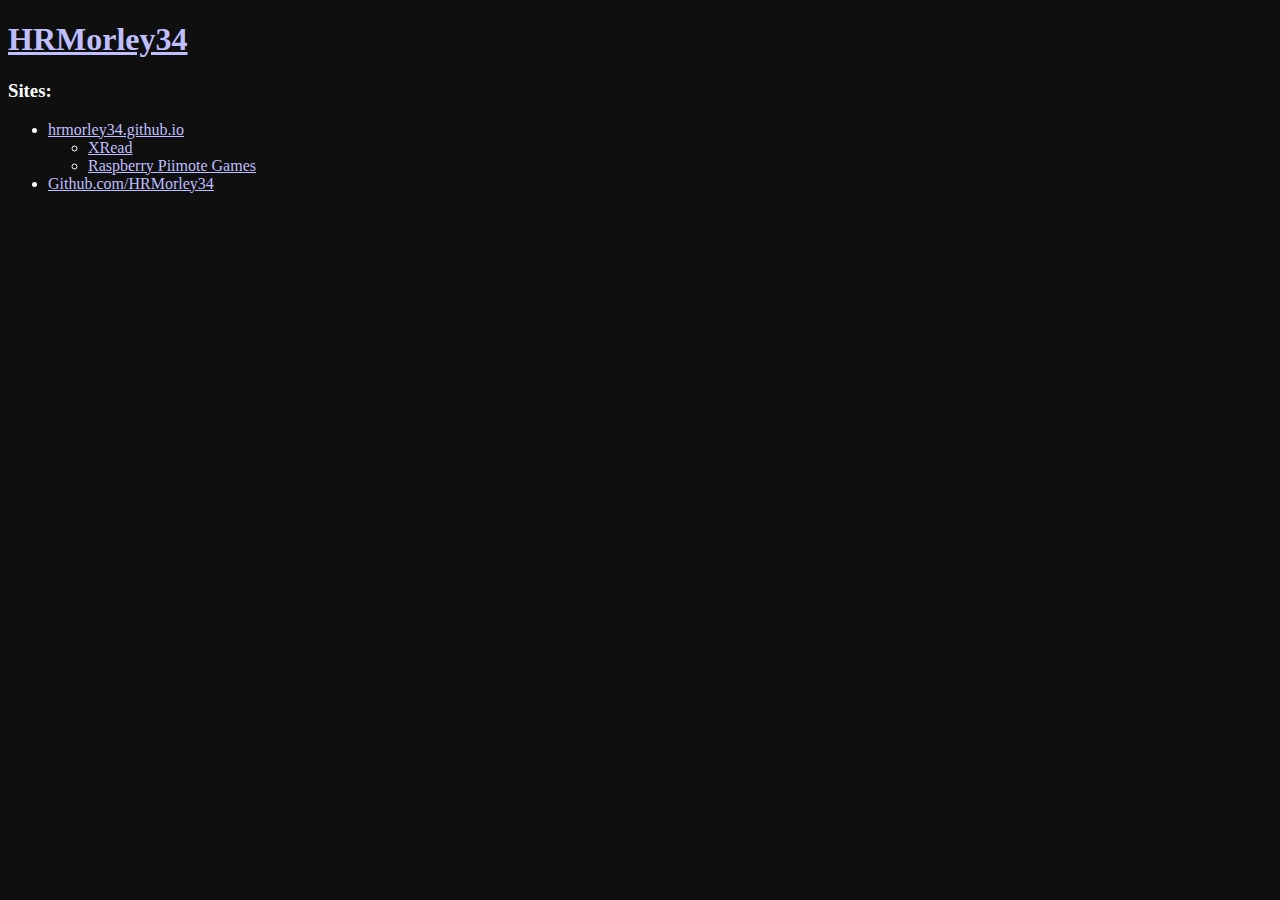
<file: index.html>
<!DOCTYPE html>
<html>

<head>
  <link rel="stylesheet" type="text/css" href="/styles.css" />
  <title>hrmorley34</title>
</head>

<body>
  <h1 class="title"><a href="https://github.com/hrmorley34">HRMorley34</a></h1>

  <div class="sites">
    <h3>Sites:</h3>
    <ul>
      <li><a href="/">hrmorley34.github.io</a>
        <ul>
          <li><a href="/XRead">XRead</a></li>
          <li><a href="/Raspberry-Piimote-Games">Raspberry Piimote Games</a></li>
        </ul>
      </li>
      <li><a href="https://github.com/hrmorley34">Github.com/HRMorley34</a></li>
    </ul>
  </div>
</body>

</html>
</file>
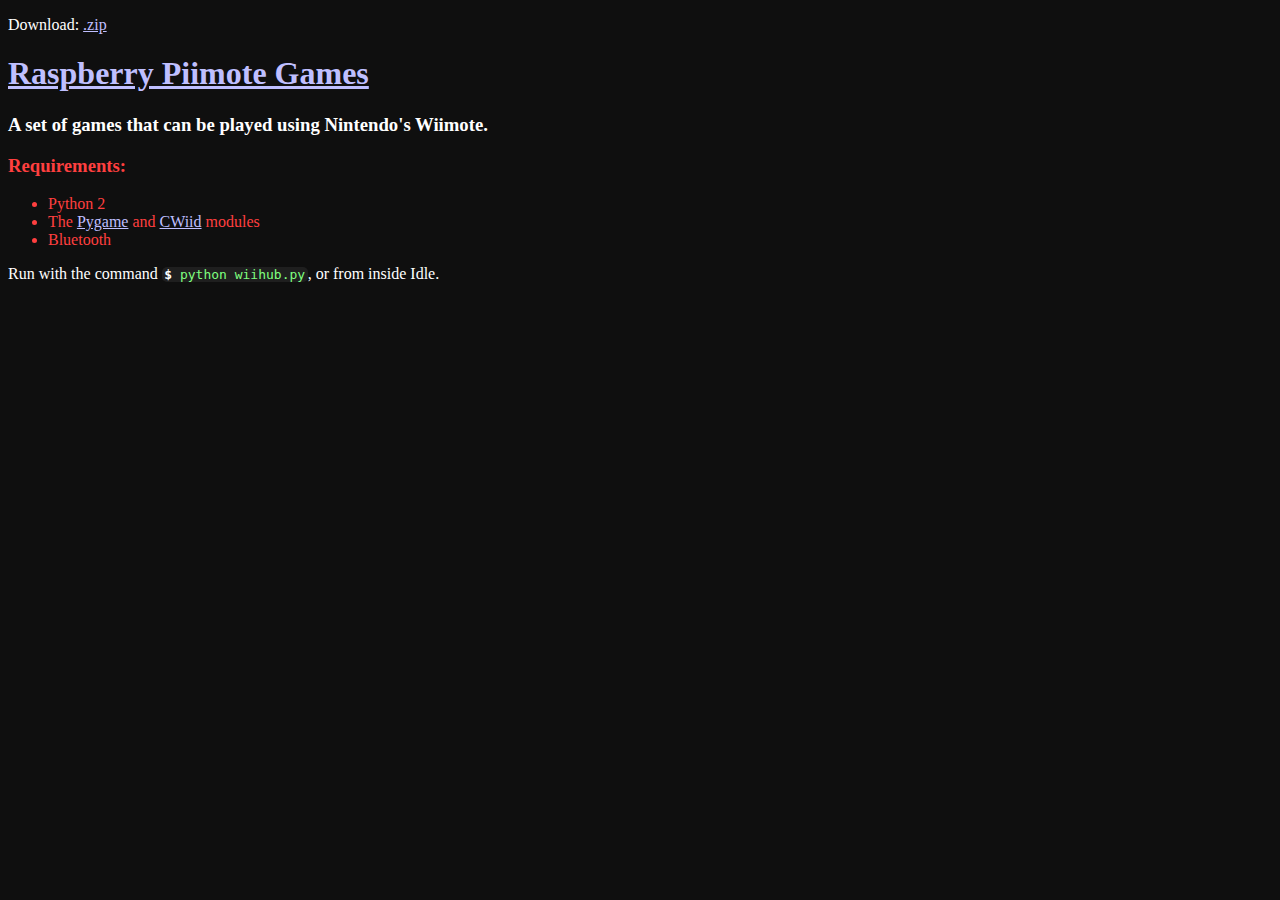
<file: Raspberry-Piimote-Games/index.html>
<!DOCTYPE html>
<html>

<head>
  <link rel="stylesheet" type="text/css" href="/styles.css" />
  <title>Raspberry Piimote Games - hrmorley34</title>
</head>

<body>
  <p>Download: <a href="https://github.com/hrmorley34/Raspberry-Piimote-Games/archive/master.zip">.zip</a></p>
  <h1 id="title"><a href="https://github.com/hrmorley34/Raspberry-Piimote-Games">Raspberry Piimote Games</a></h1>
  <h3 id="description">A set of games that can be played using Nintendo's Wiimote.</h3>
  <div class="requirements">
    <h3>Requirements:</h3>
    <ul>
      <li>Python 2</li>
      <li>The <a href="https://www.pygame.org/">Pygame</a> and <a href="https://pypi.org/project/cwiid/">CWiid</a>
        modules</li>
      <li>Bluetooth</li>
    </ul>
  </div>
  <div class="info">
    <p>
      Run with the command
      <code class="terminal"><span class="dollar">$</span> python wiihub.py</code>,
      or from inside Idle.
    </p>
  </div>
</body>

</html>
</file>
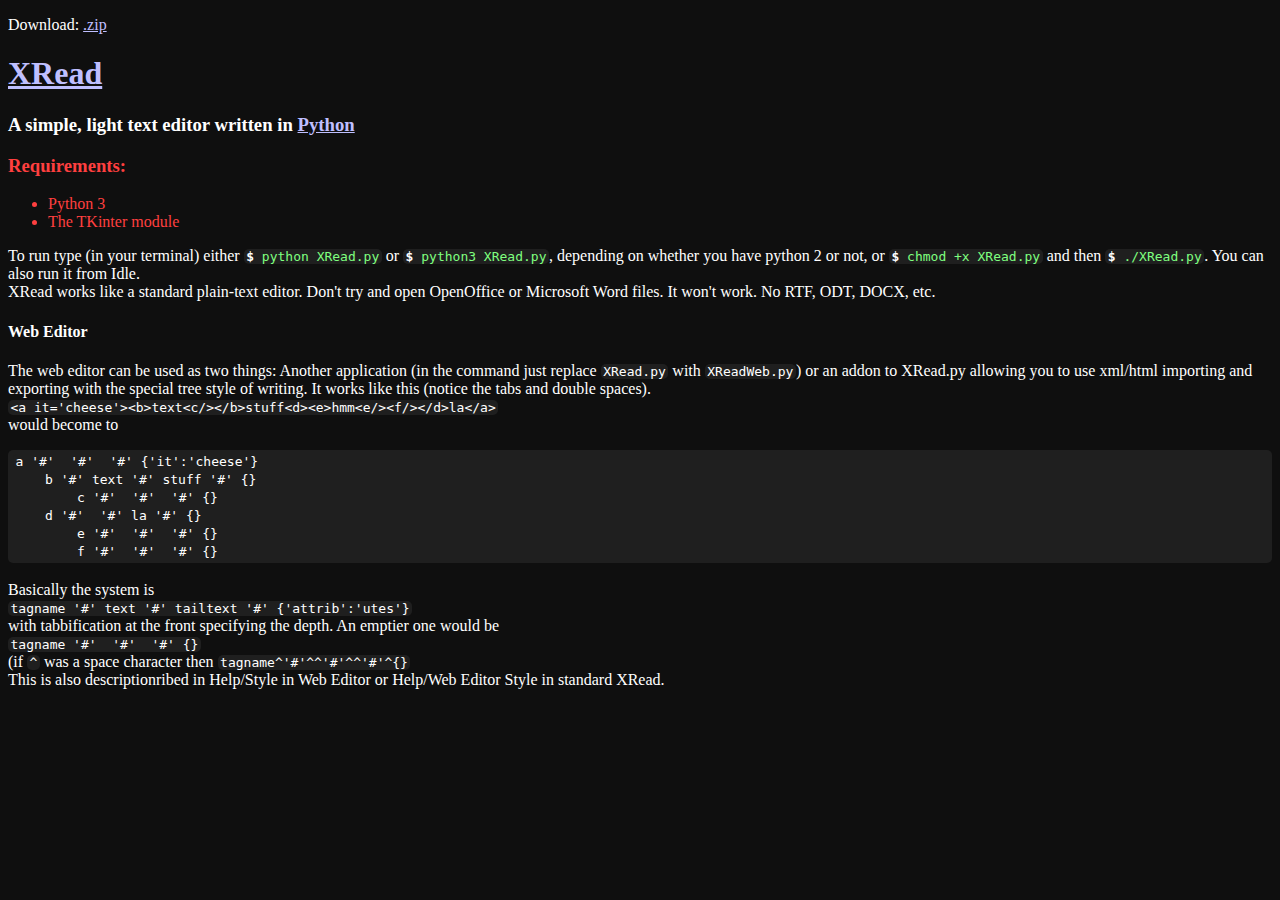
<file: XRead/index.html>
<!DOCTYPE html>
<html>

<head>
  <link rel="stylesheet" type="text/css" href="/styles.css" />
  <title>XRead - hrmorley34</title>
</head>

<body>
  <p>Download: <a href="https://github.com/hrmorley34/XRead/archive/master.zip">.zip</a></p>
  <h1 id="title"><a href="https://github.com/hrmorley34/XRead">XRead</a></h1>
  <h3 id="description">A simple, light text editor written in <a href="https://python.org">Python</a></h3>
  <div class="requirements">
    <h3>Requirements:</h3>
    <ul>
      <li>Python 3</li>
      <li>The TKinter module</li>
    </ul>
  </div>
  <div class="info">
    <p>
      To run type (in your terminal) either
      <code class="terminal"><span class="dollar">$</span> python XRead.py</code>
      or
      <code class="terminal"><span class="dollar">$</span> python3 XRead.py</code>,
      depending on whether you have python 2 or not, or
      <code class="terminal"><span class="dollar">$</span> chmod +x XRead.py</code>
      and then
      <code class="terminal"><span class="dollar">$</span> ./XRead.py</code>.
      You can also run it from Idle.
      <br>
      XRead works like a standard plain-text editor. Don't try and open OpenOffice
      or Microsoft Word files. It won't work. No RTF, ODT, DOCX, etc.
    </p>
    <h4>Web Editor</h4>
    <p>
      The web editor can be used as two things: Another application (in the
      command just replace <code>XRead.py</code> with <code>XReadWeb.py</code>)
      or an addon to XRead.py allowing you to use xml/html importing and exporting
      with the special tree style of writing. It works like this (notice the
      tabs and double spaces).
      <br>
      <code>
          &lt;a it='cheese'&gt;&lt;b&gt;text&lt;c/&gt;&lt;/b&gt;stuff&lt;d&gt;&lt;e&gt;hmm&lt;e/&gt;&lt;f/&gt;&lt;/d&gt;la&lt;/a&gt;
        </code>
      <br>
      would become to
      <br>
    <div class="codeblock">
      <code
        class="ws">a '#'  '#'  '#' {'it':'cheese'}<br>	b '#' text '#' stuff '#' {}<br>		c '#'  '#'  '#' {}<br>	d '#'  '#' la '#' {}<br>		e '#'  '#'  '#' {}<br>		f '#'  '#'  '#' {}</code>
    </div>
    <br>
    Basically the system is
    <br>
    <code>tagname '#' text '#' tailtext '#' {'attrib':'utes'}</code>
    <br>
    with tabbification at the front specifying the depth. An emptier one would be
    <br>
    <code class="ws">tagname '#'  '#'  '#' {}</code>
    <br>(if <code>^</code> was a space character then <code>tagname^'#'^^'#'^^'#'^{}</code>
    <br>
    This is also descriptionribed in Help/Style in Web Editor or Help/Web Editor Style in standard XRead.
    </p>
  </div>
</body>

</html>
</file>
<file: styles.css>
body {
    background-color: #0f0f0f;
    color: #ffffff;
}

a:link {
    /* color: #7f7fff; */
    color: #bfbfff;
}
a:visited {
    /* color: #bf3fff; */
    color: #df9fff;
}
a:hover {
    /* color: #5f5fdf; */
    color: #7f7fff;
}
a:visited:hover {
    /* color: #9f1fdf; */
    color: #bf3fdf;
}
a:active {
    /* color: #3f3fbf; */
    color: #5f5fbf;
}
a:visited:active {
    /* color: #7f1f9f; */
    color: #9f3fbf;
}

.requirements {
    color: #ff3f3f;
}

code, .codeblock {
    background-color: #1f1f1f;
    color: #ffffff;
    border-radius: 5px;
}

code {
    padding-left: 2.5px;
    padding-right: 2.5px;
}

.codeblock {
    padding-top: 2.5px;
    padding-bottom: 2.5px;
    padding-left: 5px;
    padding-right: 5px;
}

.terminal {
    color: #7fff7f;
}
.terminal .dollar {
    color: #ffffff;
    font-weight: bold;
}

.ws {
    white-space: pre;
}
</file>
